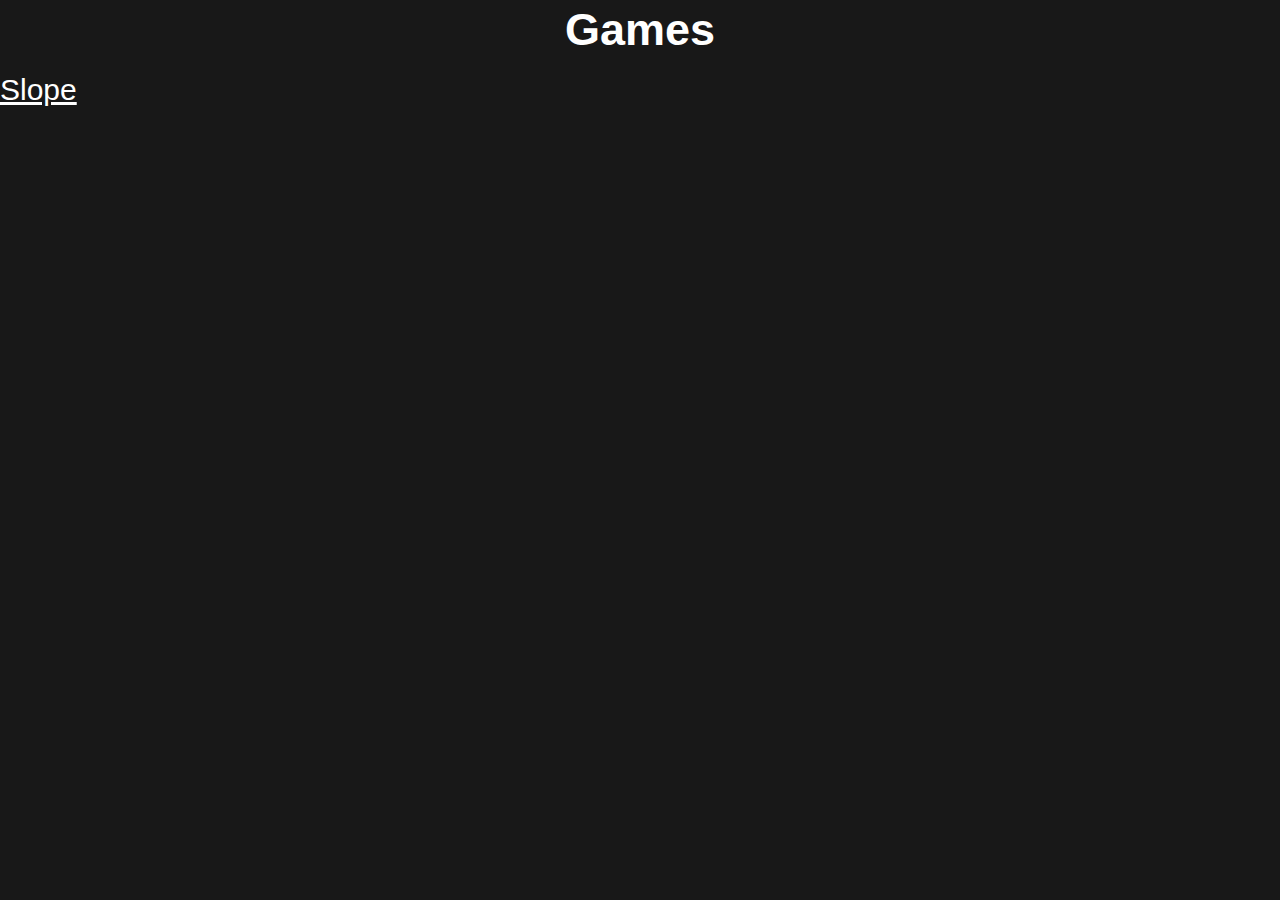
<file: index.html>
<!DOCTYPE html>
<html>
   <head>
      <meta charset="UTF-8">
      <link rel="stylesheet" href="style.css">
      <link rel="shortcut icon" href="assets/favicon.ico">
      <title>Epic first test | Home</title>
      <style type="text/css">
         body{
         padding: 0;
         margin: 0;
         background: rgb(24, 24, 24);
         }
         h1{
         font-size: 45px;
         margin: 0%;
         padding: 0;
         text-align: center;
         font-family: 'arial';
         }
         p{
            font-size: 32px;
         margin: 0%;
         padding: 0;
         text-align: center;
         font-family: 'arial';
         position: absolute;
         top: 30%; 
         right: 50%; 

         }
      </style>
   </head>
   <body>
      <div class="container">
         <h1>Games</h1>
         <a  href="/sites/slope/index.html">Slope</a>
         <iframe id = "embededGame" src="https://fnflol.github.io/slope/" allowfullscreen="true" frameBorder="0" scrolling="no" style="position: absolute;top:50px;left:25%;width:1000px; height:800px" ></iframe>
      </div>
 
<script>
</script>

   </body>
</html>
</file>
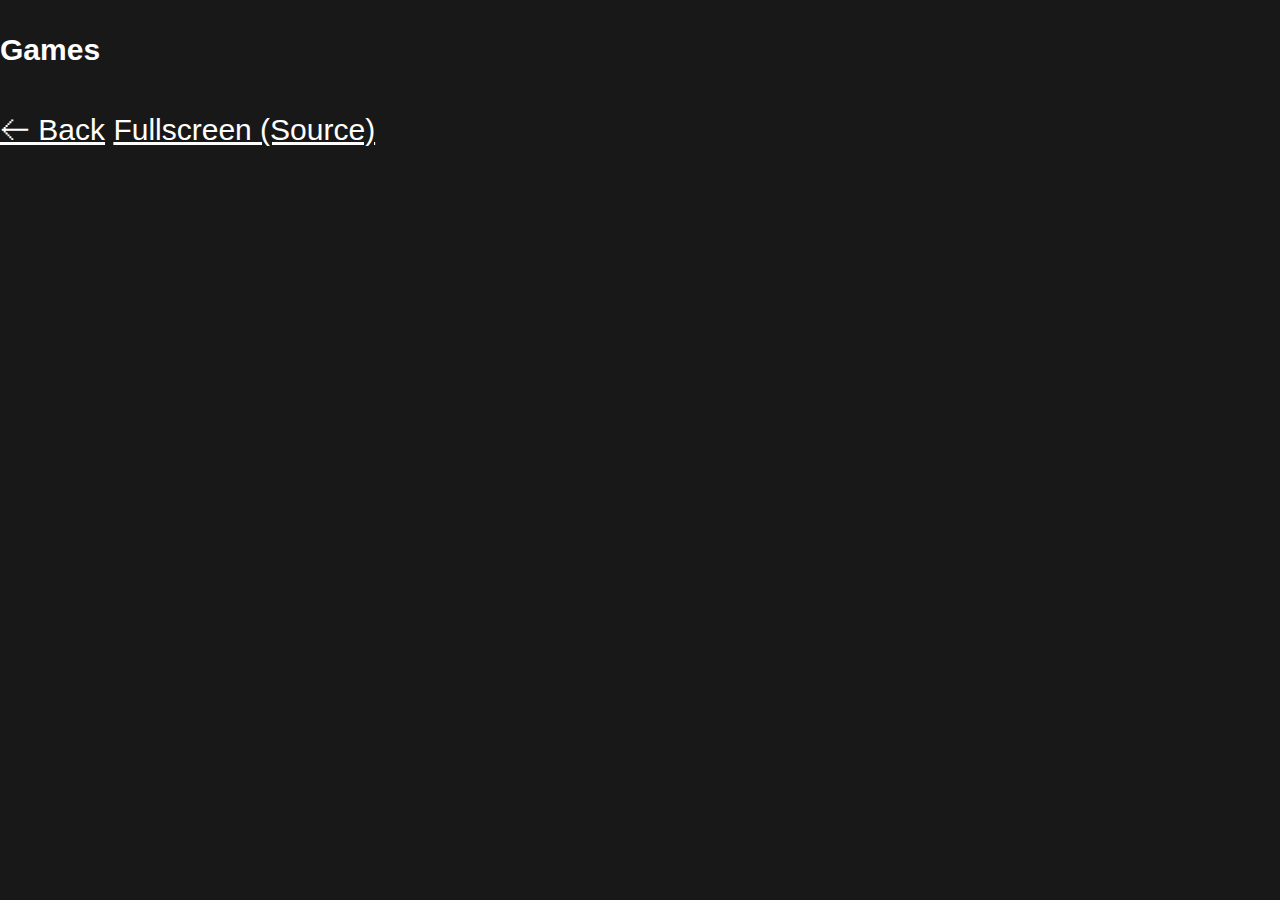
<file: sites/slope/index.html>
<!DOCTYPE html>
<html>
   <head>
      <meta charset="UTF-8">
      <link rel="stylesheet" href="/style.css">
      <title>Epic first test | Slope</title>
      <style type="text/css">
         body{
         padding: 0;
         margin: 0;
         background: rgb(24, 24, 24);
         }
      </style>
   </head>
   <body>
      <div class="container">
         <h1>Games</h1>
         <a href="https://fnflol.github.io/site/">🡠 Back</a>
         <iframe id = "embededGame" src="https://fnflol.github.io/slope/" allowfullscreen="true" frameBorder="0" scrolling="no" style="position: absolute;top:50px;left:25%;width:1000px; height:800px" ></iframe>
         <a href="https://fnflol.github.io/slope/">Fullscreen (Source)</a>
      </div>
 
<script>
</script>

   </body>
</html>
</file>
<file: style.css>
* {
    font-size: 30px;
    line-height: 60px;
    font-family: "arial";
    color: #ffffff;    

}
</file>
